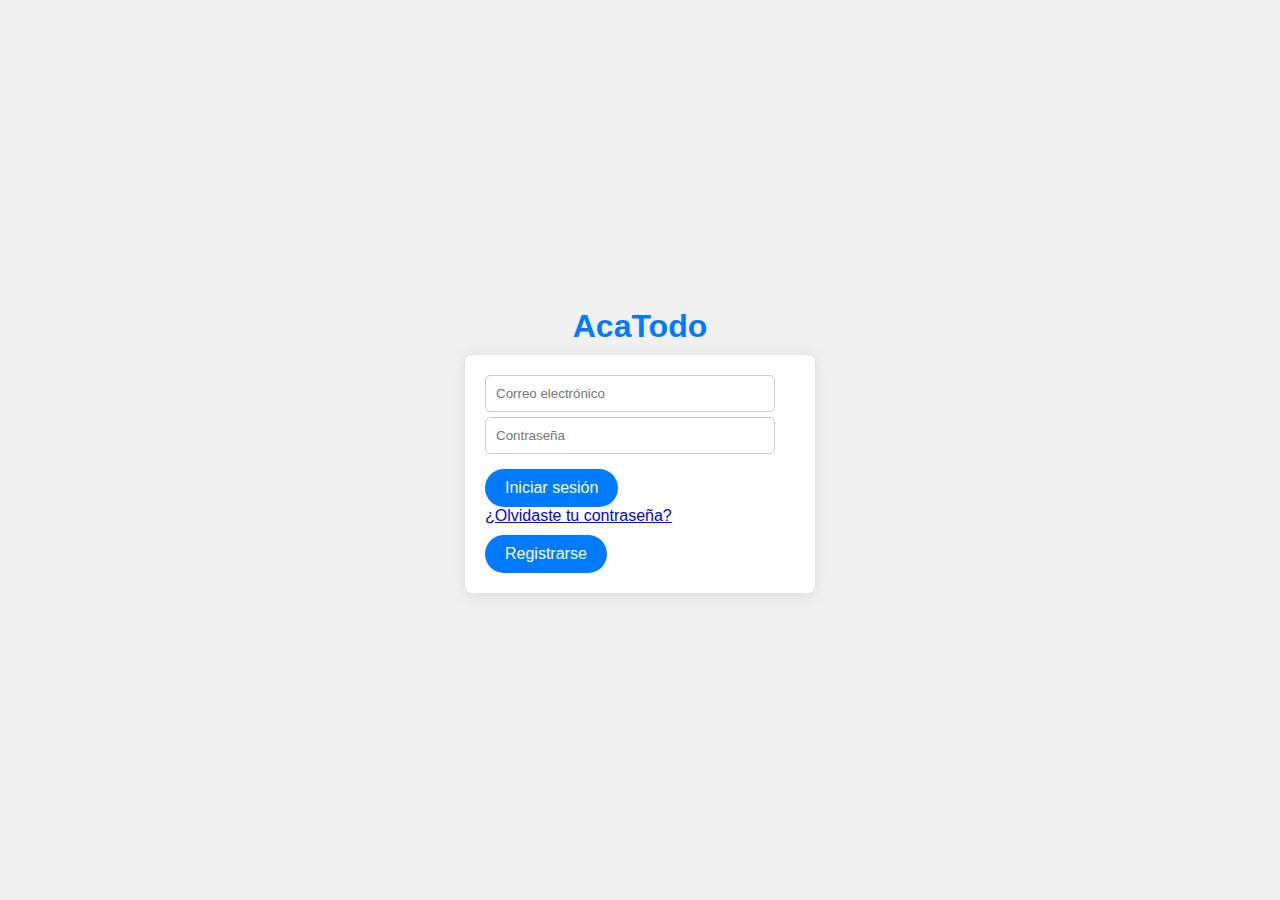
<file: acatodo.html>
<!DOCTYPE html>
<html lang="es">
<head>
    <meta charset="UTF-8">
    <meta name="viewport" content="width=device-width, initial-scale=1.0">
    <meta name="description" content="Inicio de sesión en AcaTodo, tu gestor de tareas confiable.">
    <meta name="keywords" content="AcaTodo, gestión de tareas, productividad">
    <title>AcaTodo - Inicio de Sesión | Gestor de Tareas</title>
    <link rel="stylesheet" href="estilos.css">
    <link href="https://fonts.googleapis.com/css?family=Roboto:400,700&display=swap" rel="stylesheet">
</head>
<body>
    <div class="login-container">
        <h1>AcaTodo</h1>
        <div class="login-form">
            <input type="text" id="email" placeholder="Correo electrónico" required>
            <input type="password" id="password" placeholder="Contraseña" required>
            <button id="login-button" class="login-button">Iniciar sesión</button>
            <p><a href="#">¿Olvidaste tu contraseña?</a></p>
            <button id="register-button" class="register-button">Registrarse</button>
        </div>
    </div>
    <script src="Acatodo.js"></script>
</body>
</html>
</file>
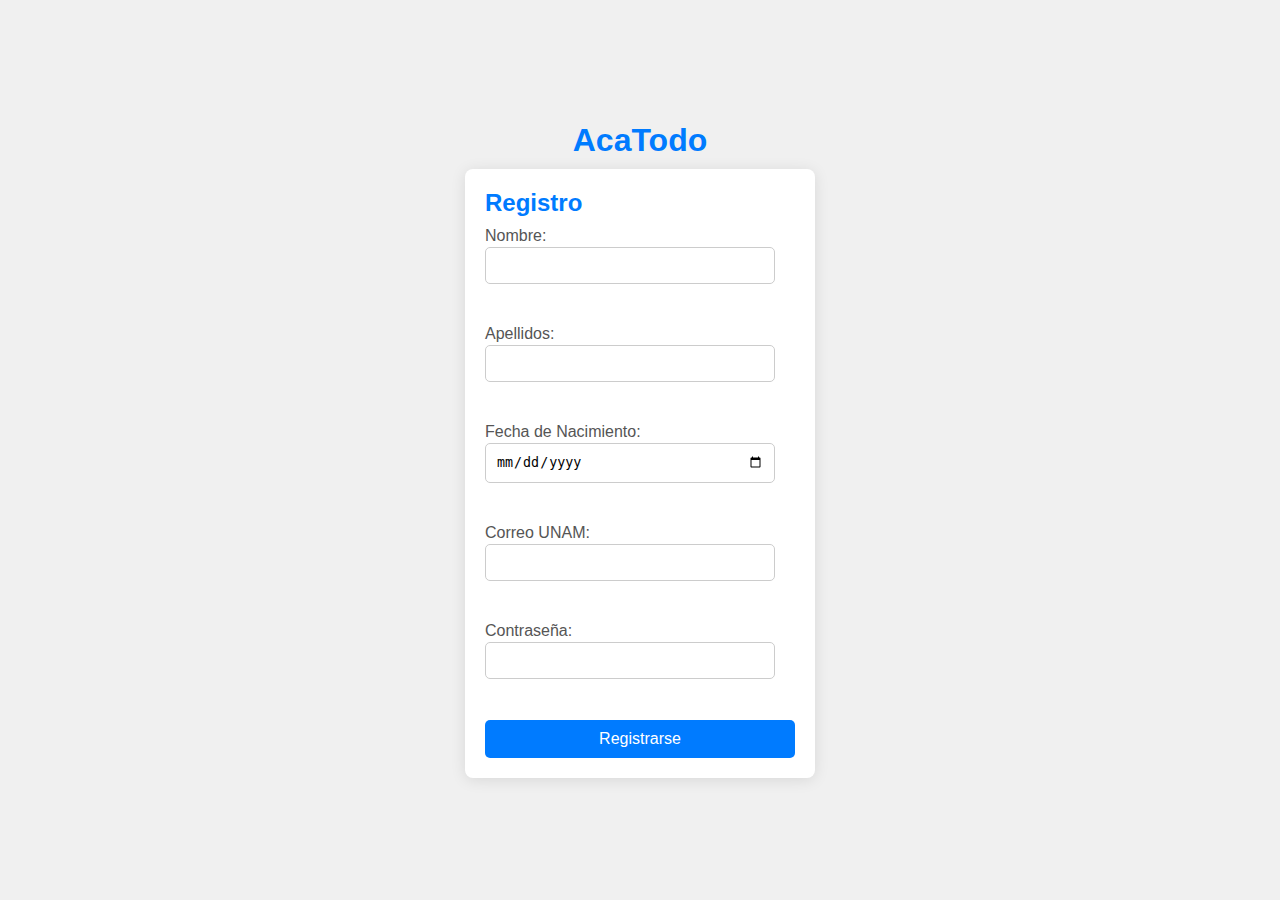
<file: registro.html>
<!DOCTYPE html>
<html lang="es">
<head>
    <meta charset="UTF-8">
    <meta name="viewport" content="width=device-width, initial-scale=1.0">
    <title>AcaTodo - Registro</title>
    <link rel="stylesheet" href="estilos.css">
</head>
<body>
    <div class="registro-container">
        <h1>AcaTodo</h1>
        <div class="registro-form">
            <h2>Registro</h2>
            <form id="registration-form">
                <label for="nombre">Nombre:</label>
                <input type="text" id="nombre" required><br><br>
                <label for="apellidos">Apellidos:</label>
                <input type="text" id="apellidos" required><br><br>
                <label for="fecha-nacimiento">Fecha de Nacimiento:</label>
                <input type="date" id="fecha-nacimiento" required><br><br>
                <label for="correo">Correo UNAM:</label>
                <input type="email" id="correo" required pattern=".+@pcpuma.acatlan.unam.mx"><br><br>
                <label for="contrasena">Contraseña:</label>
                <input type="password" id="contrasena" required minlength="6"><br><br>
                <button type="submit">Registrarse</button>
            </form>
        </div>
    </div>
    <script src="Acatodo.js"></script>
</body>
</html>
</file>
<file: estilos.css>
/* Estilos generales */
body {
    margin: 0;
    padding: 0;
    font-family: 'Roboto', sans-serif;
    background-color: #f0f0f0;
}

.login-container,
.registro-container {
    display: flex;
    flex-direction: column;
    justify-content: center;
    align-items: center;
    height: 100vh;
}

.login-form,
.registro-form {
    width: 350px; /* Ajuste para hacer el recuadro más ancho */
    background-color: #fff;
    padding: 20px;
    border-radius: 8px;
    box-shadow: 0 2px 15px rgba(0, 0, 0, 0.1);
}

input[type="text"],
input[type="password"],
input[type="email"],
input[type="date"] {
    width: calc(100% - 20px); /* Ajuste para el padding interno */
    padding: 10px;
    margin-bottom: 5px; /* Menos espacio entre opciones */
    border: 1px solid #ccc;
    border-radius: 5px;
}

.login-button,
.register-button {
    background-color: #007bff;
    color: #fff;
    padding: 10px 20px;
    border: none;
    border-radius: 20px;
    font-size: 16px;
    cursor: pointer;
    transition: background-color 0.3s ease;
    margin-top: 10px; /* Espacio adicional antes del botón */
}

.login-button:hover,
.register-button:hover {
    background-color: #0056b3;
}

h1, h2 {
    color: #007bff;
    margin-bottom: 10px; /* Reducir espacio después del título */
}

form {
    display: flex;
    flex-direction: column;
}

label {
    margin-bottom: 2px; /* Menos espacio después de las etiquetas */
    color: #555;
}

button[type="submit"] {
    background-color: #007bff;
    color: #fff;
    cursor: pointer;
    font-size: 16px;
    border: none;
    border-radius: 5px;
    padding: 10px;
    transition: background-color 0.3s;
}

button[type="submit"]:hover {
    background-color: #0056b3;
}
header {
    display: flex;
    justify-content: space-between;
    align-items: center;
    padding: 10px 20px;
    background-color: #007bff;
    color: #fff;
}


#logo {
    max-width: 100px; /* Ajusta esto según el tamaño de tu logo */
}


#icono-notificaciones {
    font-size: 1.5rem;
    cursor: pointer;
}


main {
    display: flex;
    flex-wrap: wrap;
    justify-content: space-around;
    align-items: flex-start;
    padding: 20px;
}


section {
    width: 100%;
    margin-bottom: 20px;
}


h2 {
    color: #007bff;
    margin-bottom: 10px;
}


.servicio {
    background-color: #f0f0f0;
    border-radius: 8px;
    text-align: center;
    margin: 10px;
    padding: 20px;
    box-shadow: 0 2px 15px rgba(0, 0, 0, 0.1);
    display: flex;
    flex-direction: column;
    align-items: center;
    justify-content: start;
    gap: 20px;
    margin-bottom: 30px;
}


.servicio-enlace {
    text-decoration: none;
    color: inherit;
    display: flex;
    align-items: center;  
    gap: 20px;
    width: 100%;
}


.servicio a {
    text-decoration: none;
    color: inherit;
    display: block;
}


.servicio a:hover {
    background-color: #e8f0fe;
}


.icono-servicio {
    flex-shrink: 0;
    width: 100%;
    height: 150px;
    background-size: contain;
    background-repeat: no-repeat;
    background-position: center;
    background-color: #ddd;
    margin-bottom: 10px;
    border-radius: 8px;
}


.texto-servicio {
    flex-grow: 1;
}


h3 {
    color: #333;
    margin:10px 0;
}


p {
    color: #666;
    width: 80%;
    text-align: 80%;
}


#boton-usuario {
    background: none;
    border: none;
    font-size: 24px;
    cursor: pointer;
    color: #007bff;
    padding: 0 10px;  
}


#boton-usuario:hover {
    color: #0056b3;
}






#icono-reportes {
    background-image: url('./img/reporte-logo.webp');
    background-size: cover;
    background-position: center;
}


#icono-pumabus {
    background-image: url('./img/pumabus-logo.webp');
    background-size: cover;
    background-position: 50% 70%;
}


#icono-encargos {
    background-image: url('./img/acaencargos.png');
    background-size: cover;
    background-position: center;
}


#icono-rentaca {
    background-image: url('./img/roomies.webp');
    background-size: cover;
    background-position: center;
}


#icono-acafe {
    background-image: url('./img/cafe.webp');
    background-size: cover;
    background-position: center;
}


/* Repite para los iconos de conecta */
#icono-pumamor {
    background-image: url('./img/amor.webp');
    background-size: cover;
    background-position: center;
}


#icono-pumamigo {
    background-image: url('./img/amigo.jpg');
    background-size: cover;
    background-position: center;
}


#icono-acatianguis {
    background-image: url('./img/acatianguis-logo.webp');
    background-size: cover;
    background-position: center;
}




/* ... Otros estilos ... */


/*REPORTES */

#reportes {
    max-width: 800px;
    margin: auto;
    padding: 20px;
    background-color: #fff;
    border-radius: 8px;
    box-shadow: 0 2px 15px rgba(0, 0, 0, 0.1);
}

#reportes h2 {
    color: #007bff;
    text-align: center;
}

#form-reporte {
    display: flex;
    flex-direction: column;
    gap: 15px;
}

#form-reporte label {
    font-weight: bold;
}

#form-reporte input,
#form-reporte textarea {
    padding: 10px;
    border: 1px solid #ccc;
    border-radius: 5px;
}

#form-reporte button {
    background-color: #007bff;
    color: #fff;
    padding: 10px 20px;
    border: none;
    border-radius: 5px;
    cursor: pointer;
    transition: background-color 0.3s;
}

#form-reporte button:hover {
    background-color: #0056b3;
}

/* ENCARGOS */


#acaencargos h2,
.repartidores-activos h3 {
    color: #007bff;
    text-align: center;
}

.servicios-encargos {
    display: flex;
    justify-content: center;
    gap: 20px; /* Ajusta según sea necesario */
    margin-bottom: 40px; /* Espacio antes de la lista de repartidores */
}

.boton-encargo {
    display: flex;
    flex-direction: column;
    align-items: center;
    text-decoration: none;
    color: inherit;
}

.icono-encargo {
    width: 100px; /* O el tamaño que prefieras para los botones */
    height: 100px; /* O el tamaño que prefieras para los botones */
    margin-bottom: 10px;
    background-color: #ddd; /* Color de fondo temporal para el espacio de la imagen */
    /* Añade tus estilos de imagen aquí, como 'background-image' y 'background-size' */
}

.repartidores-activos {
    margin-top: 20px; /* Espacio después de los botones */
}

.repartidores-activos ul {
    list-style: none;
    padding: 0;
    text-align: center;
}

.repartidores-activos li {
    background-color: #f0f0f0;
    margin-bottom: 10px;
    padding: 10px;
    border-radius: 8px;
}

/* Estilos globales */
body, html {
    margin: 0;
    padding: 0;
    font-family: 'Segoe UI', Tahoma, Geneva, Verdana, sans-serif;
    background-color: #f0f0f0;
    color: #333;
}

header {
    background-color: #007bff;
    color: white;
    padding: 10px 20px;
    display: flex;
    align-items: center;
    position: relative;
}

header img {
    width: 100px;
}

header #icono-notificaciones, header #boton-usuario {
    margin-left: auto;
    font-size: 24px;
    cursor: pointer;
}

.container {
    max-width: 1200px;
    margin: 20px auto;
    padding: 0 20px;
}

.product-grid {
    display: grid;
    grid-template-columns: repeat(auto-fill, minmax(250px, 1fr));
    gap: 20px;
}

.product-card {
    background-color: white;
    padding: 10px;
    box-shadow: 0 2px 10px rgba(0,0,0,0.15);
    border-radius: 10px;
    transition: transform 0.3s ease-in-out;
}

.product-card:hover {
    transform: translateY(-5px);
}

.product-card img {
    width: 100%;
    height: auto;
    border-bottom: 1px solid #eee;
    padding-bottom: 10px;
}

footer {
    background-color: #007bff;
    color: white;
    text-align: center;
    padding: 10px 0;
    margin-top: 20px;
    width: 100%;
}

@media (max-width: 768px) {
    .product-card {
        width: 100%; /* Full width on smaller screens */
    }
}



/* pumabus */
/* Estilos generales para mantener la coherencia del diseño */
body {
    font-family: 'Arial', sans-serif;
    margin: 0;
    padding: 0;
    background-color: #f0f0f0; /* Un fondo claro para mejor lectura */
}

header {
    background-color: #007bff; /* Color principal de la marca */
    color: white;
    padding: 10px 20px;
    display: flex;
    justify-content: space-between;
    align-items: center;
    box-shadow: 0 2px 4px rgba(0, 0, 0, 0.1); /* Sombra sutil para el encabezado */
}

header img {
    width: 100px; /* Logo dimension */
}

#map {
    height: 400px; /* Altura adecuada para la visualización del mapa */
    width: 100%;
    margin-top: 20px;
    margin-bottom: 20px;
}

/* Información de los buses */
.bus-info {
    background-color: white;
    border-radius: 8px;
    box-shadow: 0 4px 8px rgba(0, 0, 0, 0.1);
    width: 90%; /* Adecuado para la mayoría de los dispositivos */
    margin: 10px auto; /* Centrar y añadir espacio vertical */
    padding: 20px;
    text-align: center;
}

.bus-number {
    color: #0056b3; /* Un azul más oscuro para el número del bus */
    font-size: 24px; /* Tamaño de letra más grande para mejor visualización */
}

/* Estilo para los pies de página */
footer {
    text-align: center;
    padding: 10px;
    background-color: #007bff;
    color: white;
    position: relative; /* asegura que el footer se mantiene al pie de la página */
    width: 100%;
    bottom: 0;
}

@media (max-width: 768px) {
    /* Estilos para dispositivos móviles */
    .bus-info {
        width: 100%; /* Ocupa todo el ancho en dispositivos móviles */
    }

    #map {
        height: 300px; /* Altura reducida para el mapa en dispositivos más pequeños */
    }
}

/* rentaca */

body {
    font-family: Arial, sans-serif;
    margin: 0;
    padding: 0;
    background-color: #f0f0f0;
}

header {
    background-color: #007bff;
    color: white;
    padding: 10px 20px;
    display: flex;
    justify-content: space-between;
    align-items: center;
}

header img {
    width: 100px;
}

main {
    padding: 20px;
    display: flex;
    flex-direction: column;
    align-items: center;
}

.grid-container {
    display: grid;
    grid-template-columns: repeat(auto-fill, minmax(300px, 1fr));
    gap: 20px;
    width: 100%;
    max-width: 1200px;
}

.property-card {
    background-color: white;
    border: 1px solid #ccc;
    border-radius: 8px;
    overflow: hidden;
}

.property-card img {
    width: 100%;
    height: 200px;
    object-fit: cover;
}

.property-description {
    padding: 10px;
}

footer {
    text-align: center;
    padding: 10px;
    background-color: #007bff;
    color: white;
    position: absolute;
    bottom: 0;
    width: 100%;
}


/* acatianguis */

body, html {
    height: 100%; /* Asegura que el elemento raíz cubra toda la altura disponible */
    margin: 0;
    padding: 0;
}

body {
    font-family: Arial, sans-serif;
    background-color: #f0f0f0;
    display: flex;
    flex-direction: column; /* Hace que el contenido se ordene verticalmente */
    min-height: 100vh; /* Mínimo de altura del viewport */
}

main {
    flex: 1; /* Asegura que el main ocupe el espacio disponible */
    padding: 20px;
    display: flex;
    justify-content: center;
}

.product-grid {
    display: grid;
    grid-template-columns: repeat(4, 1fr);
    gap: 20px;
    margin-bottom: 50px; 
}

.product-grid::after{
    content: "";
    display: table;
    clear:both;
}

.product-card {
    background-color: white;
    text-align: center;
    padding: 10px;
    box-shadow: 0 2px 10px rgba(0,0,0,0.1);
    border-radius: 8px;
}

.product-card img {
    width: 100%;
    height: auto;
}

footer {
    background-color: #007bff;
    color: white;
    text-align: center;
    line-height: 50px; /* Centra el texto verticalmente */
    height: 50px;
}




* {
    box-sizing: border-box;
    margin: 0;
    padding: 0;
  }
  
  body {
    font-family: 'Arial', sans-serif;
    background-color: #f4f4f4;
    color: #333;
  }
  
  header {
    background-color: #007bff;
    color: white;
    padding: 10px 20px;
    display: flex;
    justify-content: space-between;
    align-items: center;
  }
  
  header img {
    height: 50px;
  }
  
  header #icono-notificaciones, header #boton-usuario {
    font-size: 24px;
    cursor: pointer;
  }
  
  .profile-container {
    display: flex;
    flex-direction: column;
    align-items: center;
    padding: 20px;
  }
  
  .profile-card {
    background: white;
    box-shadow: 0 4px 8px rgba(0, 0, 0, 0.1);
    border-radius: 10px;
    overflow: hidden;
    margin-bottom: 20px;
    width: 80%;
    max-width: 400px;
    text-align: center;
  }
  
  .profile-photo, .profile-lifestyle-photo {
    width: 100%;
    display: block;
  }
  
  .profile-info {
    padding: 15px;
  }
  
  .profile-info h2 {
    color: #007bff;
  }
  
  .profile-info p {
    color: #666;
    margin: 5px 0;
  }
  
  .profile-description {
    display: none;
    text-align: left;
    padding: 0 15px 15px;
  }
  
  .message-btn {
    background-color: #007bff;
    color: white;
    border: none;
    padding: 10px;
    width: 100%;
    font-size: 16px;
    cursor: pointer;
  }
  
  .message-btn:hover {
    background-color: #0056b3;
  }
  
  
  /*pumamigo*/

  body {
    font-family: Arial, sans-serif;
    margin: 0;
    padding: 0;
    background-color: #f0f0f0;
  }
  
  header {
    background-color: #007bff;
    color: white;
    padding: 10px 20px;
    display: flex;
    justify-content: space-between;
    align-items: center;
  }
  
  .profile-photo {
    width: 100px; /* Menor tamaño y redondeado */
    height: 100px;
    border-radius: 50%; /* Hace la imagen circular */
    margin: 10px;
  }
  
  .profile-details h4, .profile-details p {
    margin: 5px;
  }
  
  .profile-actions {
    display: flex;
    justify-content: space-around;
    padding: 10px;
  }
  
  .action-btn {
    background: none;
    border: none;
    cursor: pointer;
    font-size: 24px;
    color: #007bff;
  }
  
  .swiper-container {
    padding: 20px;
    background-color: #fff; /* Fondo claro para los slides */
  }
  
  .swiper-slide {
    display: flex;
    flex-direction: column;
    align-items: center;
    justify-content: center;
  }
  
  /* Añade tus propios estilos a los botones si es necesario */
</file>
